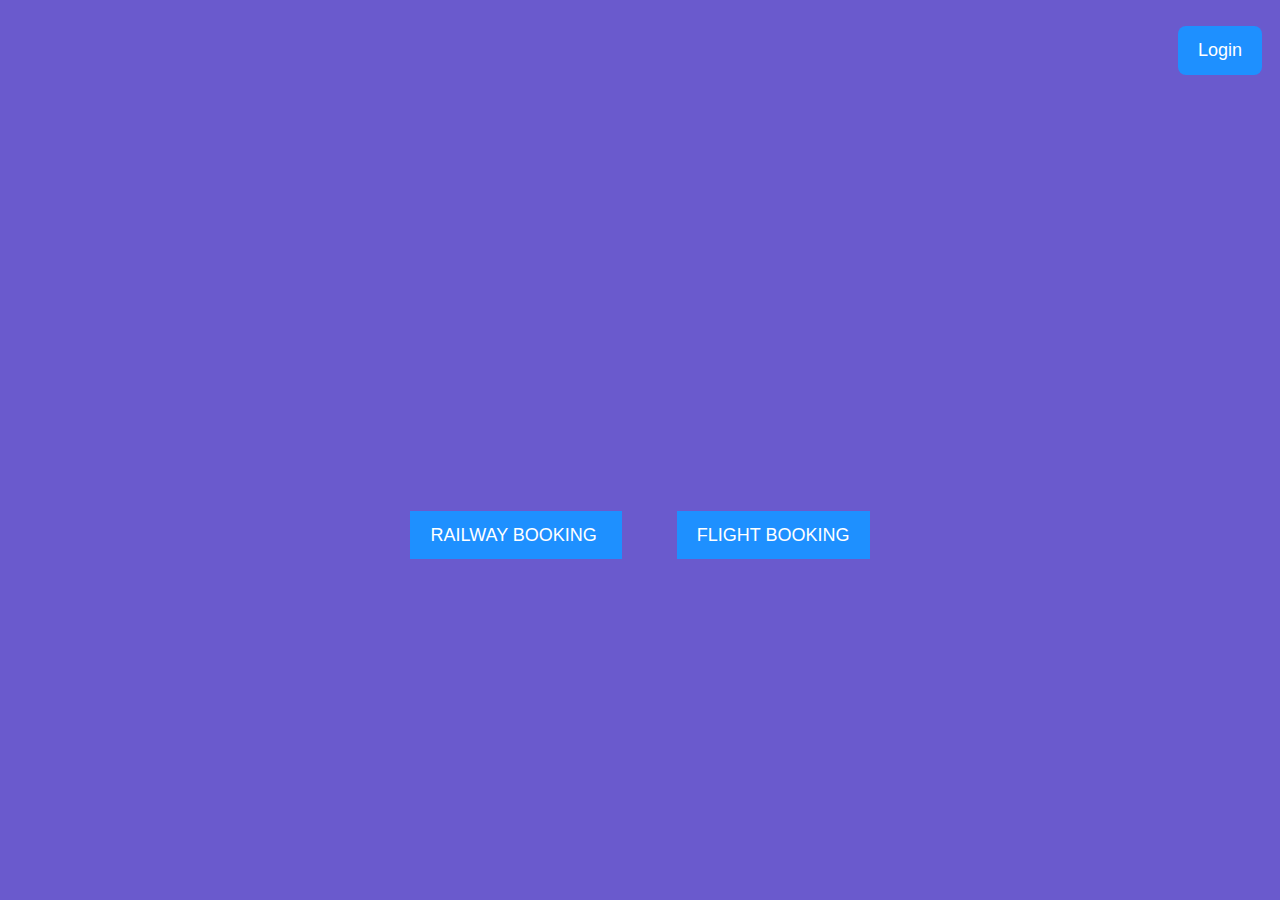
<file: index.html>
<html>
<head>
<title>PROJECT
</title>
<link rel="stylesheet" href="p1.css">
</head>
<body>
<header>
<div class="header">
  <div class="header-right">


<button onclick="document.getElementById('id01').style.display='block'" style="width:auto;font-size: large;">Login</button>

<div id="id01" class="modal">
  
  <form class="modal-content animate" method="post">
    <div class="imgcontainer">
      <span onclick="document.getElementById('id01').style.display='none'" class="close" title="Close Modal">&times;</span>
     

    <div class="container">
      <label for="uname"><b>Username</b></label>
      <input type="text" placeholder="Enter Username" name="uname" required>
<br>
      <label for="psw"><b>Password</b></label>
      <input type="password" placeholder="Enter Password" name="psw" required>
<br>      
      <button type="submit">Login</button>
<br>
      <label>
        <input type="checkbox" checked="checked" name="remember"> Remember me
      </label>
    </div>

    <div class="container" style="background-color:#f1f1f1">
      <button type="button" onclick="document.getElementById('id01').style.display='none'" class="cancelbtn">Cancel</button>
      <span><a href="#" style="background-color:white;border:none;">Forgot password?</a></span>
    </div>
  </form>
</div>

<script src="p2.js">

</script>

    <a href="#about">About</a>
  </div>
</header>
<br><br><br><br><br><br>
<br><br><br><br><br><br><br><br><br><br><br><br><br><br><br><br><br><br>
<center>
<footer>
<a href="trainbooking.html" id="t">
RAILWAY BOOKING
</a>

<a href="flightbooking.html">
FLIGHT BOOKING
</a>
</footer>
</center>
</body>
</html>
</file>
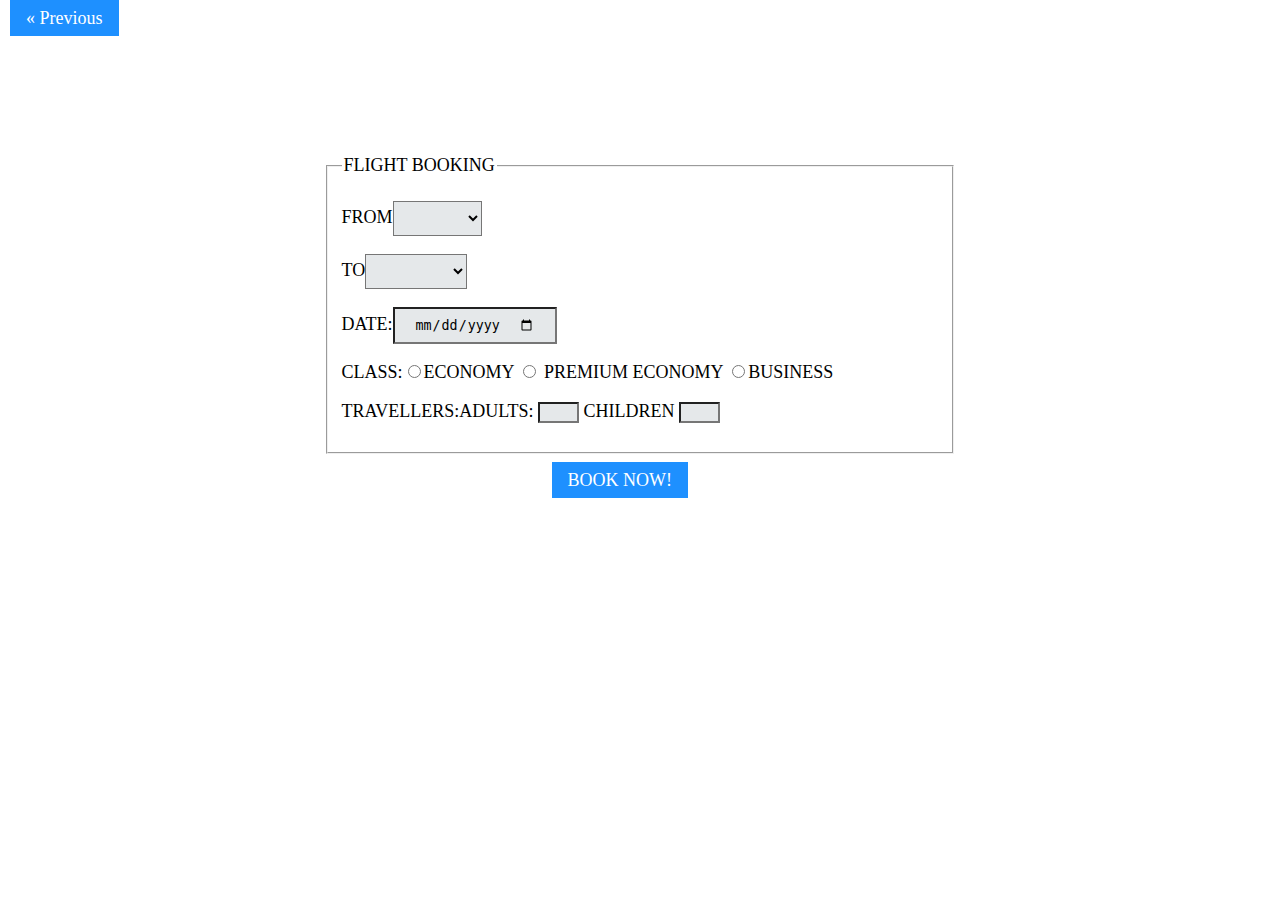
<file: flightbooking.html>
<html>
    <head>
        <title>
            flight booking
        </title>
       <link rel="stylesheet" href="p3.css">
    </head>
    <body>
        <a href="index.html" class="previous">&laquo; Previous</a>
    
    <form>
      <fieldset style="align:center;font-size:large;">
        <legend>FLIGHT BOOKING</legend>
        <P><LABEL>FROM<select name="place" style="width:15%;background-color: rgba(0,28,45,0.1);" class="train">
            <option></option>	
            <option>Chennai International Airport</option>
            <option>Salem Airport</option>
            <option>Coimbatore International Airport</option>
            <option>Chengalpattu Junction	</option>
            <option>Madurai Airport</option>
            <option>Tuticorin Airport</option>
            <option>Hosur Airport</option>
            <option>Vellore Airport</option>
            <option>Neyveli Airport</option>
            <option>Trichy Airport</option>
            <option>Tiruchirappalli	 International Airport</option>
            <option>Puducherry Airport</option>
            <option>Chettinad Airport</option>

                    </select></LABEL></P>
                    <P><LABEL>TO<select name="place" style="width:17%;background-color: rgba(0,28,45,0.1);" class="train">
                      <option></option>
                      <option></option>	
                      <option>Chennai International Airport</option>
                      <option>Salem Airport</option>
                      <option>Coimbatore International Airport</option>
                      <option>Chengalpattu Junction	</option>
                      <option>Madurai Airport</option>
                      <option>Tuticorin Airport</option>
                      <option>Hosur Airport</option>
                      <option>Vellore Airport</option>
                      <option>Neyveli Airport</option>
                      <option>Trichy Airport</option>
                      <option>Tiruchirappalli	 International Airport</option>
                      <option>Puducherry Airport</option>
                      <option>Chettinad Airport</option>
                    </select></LABEL></P>
      <p><label> DATE:<input type="date" class="train" style="background-color: rgba(0,28,45,0.1);" ></label></p>
      <p><label>CLASS:<input type="radio" name="class" value="economy">ECONOMY
        <input type="radio" name="class" value=" premium economy" > PREMIUM ECONOMY
        <input type="radio" name="class" value=" BUSINESS">BUSINESS</label></p>
<p><label> TRAVELLERS:ADULTS:
<input type="text" name="adults" size="2" style="background-color: rgba(0,28,45,0.1);">
CHILDREN
<input type="text" name="adults" size="2" style="background-color: rgba(0,28,45,0.1);">

</label></p>

      </fieldset>
    </form>
    <a href="PERSONAL DETAILS.html" class="booking"> BOOK NOW!</a>
  </body>
</html>
</file>
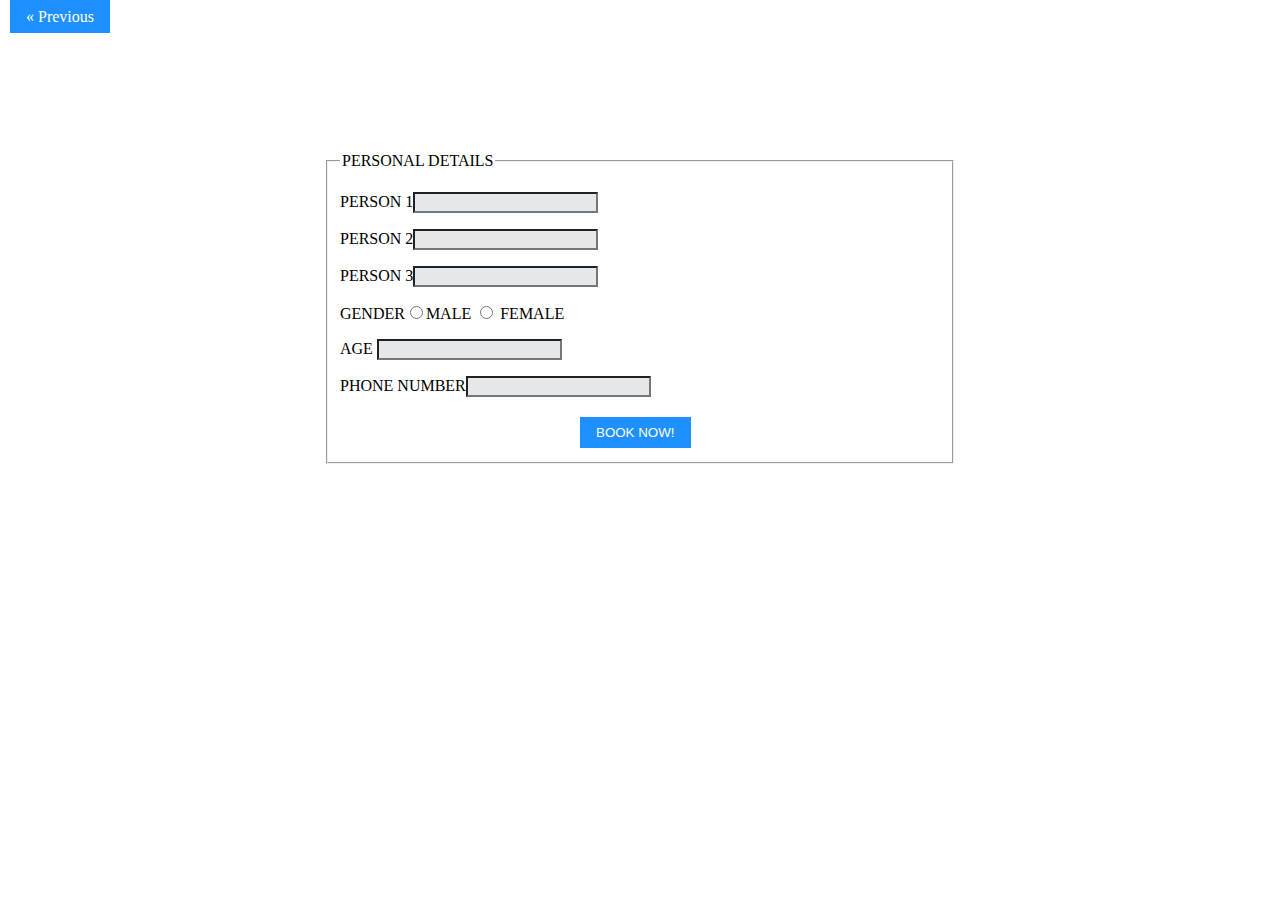
<file: PERSONAL DETAILS.html>
<HTML>
  <HEAD>
    <TITLE>
     PERSONAL DETAILS
  </TITLE>
  <link rel="stylesheet" href="p5.css">
  </HEAD>
 
  <BODY>
    <a href="index.html" class="previous">&laquo; Previous</a>
<form>
    <fieldset style="align:center;">
      <legend>PERSONAL DETAILS</legend>
      <P><LABEL>PERSON 1<input type="text" name="name"style="background-color: rgba(0,28,45,0.1);">
         </LABEL></P>
         <P><LABEL>PERSON 2<input type="text" name="name"style="background-color: rgba(0,28,45,0.1);">
         </LABEL></P>
         <P><LABEL>PERSON 3<input type="text" name="name"style="background-color: rgba(0,28,45,0.1);">
         </LABEL></P>
    <p><label>GENDER<input type="radio" name="class" value="MALE">MALE
      <input type="radio" name="class" value="female" > FEMALE
      </label></p>
      <P><LABEL>AGE <input type="text" name="name"style="background-color: rgba(0,28,45,0.1);"></LABEL></P>
      <P><LABEL>PHONE NUMBER<input type="text" name="PHONE"style="background-color: rgba(0,28,45,0.1);"></LABEL></P>
      <button type="submit" class="booking"> BOOK NOW!</button>
    </fieldset>
  </form>
</BODY>
</HTML>
</file>
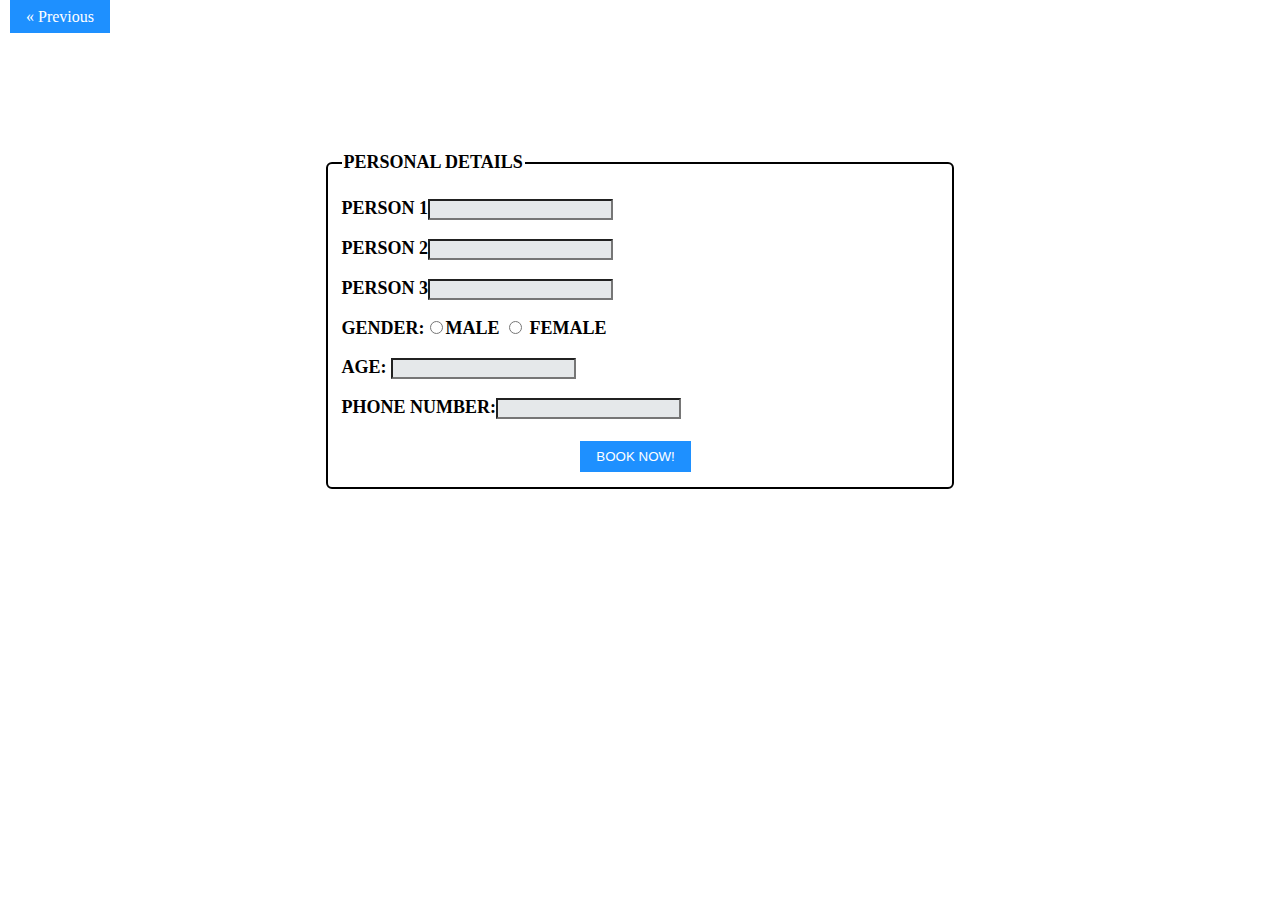
<file: personalform.html>
<HTML>
    <HEAD>
      <TITLE>
       PERSONAL DETAILS
    </TITLE>
    </HEAD>
    <STYLE>
        body{
	background-image: url("https://st3.depositphotos.com/2523411/19161/i/450/depositphotos_191611422-stock-photo-long-freight-train.jpg");
	background-position: center;
	background-repeat: no-repeat;
	background-size:cover;
	position:relative;
}
    .previous {
    margin-top: 3%;
    background-color: dodgerblue;
    color: black;
    border:none;
    color:white;
    padding:8px 16px;
    text-decoration: none;
    margin:4px 2px;
    cursor:pointer;
              }
              form{
    margin-top:10%;
    margin-left:25%;
    width:50%;
    
  }
  .booking {
    background-color: dodgerblue;
    color: black;
    border:none;
    color:white;
    padding:8px 16px;
    text-decoration: none;
    margin:4px 2px;
    cursor:pointer;
    margin-left:40%;
  }
  .train{
      padding:8px 20px;
    }
    </STYLE>
    <body>
      <a href="index.html" class="previous">&laquo; Previous</a>
  <form>
    <b><fieldset style="border:solid black 2px;border-radius: 6px;align:center;font-family: Georgia, 'Times New Roman', Times, serif;font-size: large;">
        <legend>PERSONAL DETAILS</legend>
        <P><LABEL>PERSON 1<input type="text" name="name"style="background-color: rgba(0,28,45,0.1);">
           </LABEL></P>
           <P><LABEL>PERSON 2<input type="text" name="name"style="background-color: rgba(0,28,45,0.1);">
           </LABEL></P>
           <P><LABEL>PERSON 3<input type="text" name="name"style="background-color: rgba(0,28,45,0.1);">
           </LABEL></P>
      <p><label>GENDER:<input type="radio" name="class" value="MALE">MALE
        <input type="radio" name="class" value="female" > FEMALE
        </label></p>
        <P><LABEL>AGE: <input type="text" name="name"style="background-color: rgba(0,28,45,0.1);"></LABEL></P>
        <P><LABEL>PHONE NUMBER:<input type="text" name="PHONE"style="background-color: rgba(0,28,45,0.1);"></LABEL></P>
        <button type="submit" class="booking"> BOOK NOW!</button>
      </fieldset>
    </form>
</b>
</body>
  </HTML>
</file>
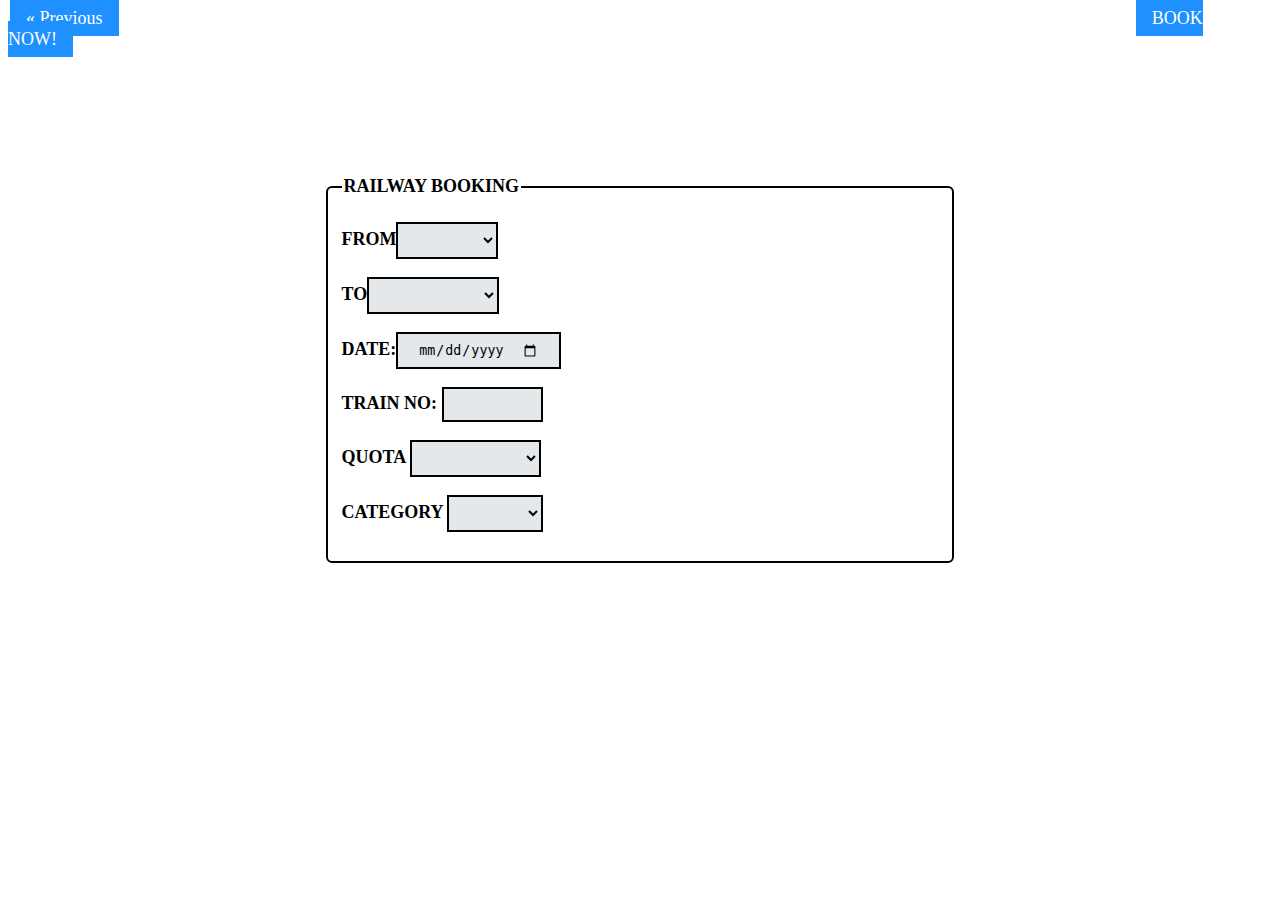
<file: trainbooking.html>
<html>
  <head>
    <title>train</title>
   <link rel="stylesheet" href="p4.css"
  </head>
  <body>
    <a href="index.html" class="previous">&laquo; Previous</a>
    <a href="personalform.html" class="booking">BOOK NOW!</a>
    <form>
      <b><fieldset style="border:solid black 2px;border-radius: 6px;align:center;font-family: Georgia, 'Times New Roman', Times, serif;font-size: large;">
        <legend>RAILWAY BOOKING</legend>
        <P><LABEL>FROM<select name="place" style="width:17%;background-color: rgba(0,28,45,0.1);" class="train">
          <option></option>
           <option>Tambaram</option>	
          <option>Chennai Egmore</option>
          <option>Puratchi Thalaivar Dr. MGR Central	</option>
          <option>Katpadi Junction</option>
          <option>Arakkonam Junction	</option>
          <option>Coimbatore Junction	</option>
          <option>Chengalpattu Junction	</option>
          <option>Madurai Junction	</option>
          <option>Jolarpettai Junction	</option>
          <option>Salem Junction	</option>
          <option>Erode Junction	</option>
          <option>Tiruppur	</option>
          <option>Villupuram Junction	</option>
          <option>Tiruchirappalli	</option>
          <option>Dindigul Junction</option>
          <option>Perambur	</option>
          <option>Thanjavur Junction</option>	
          <option>Tirunelveli Junction	</option>
          <option>Nagercoil Junction</option>
          <option>Tiruvallur</option>
          <option>Avadi</option>
          <option>Avadi</option>
          <option>Perungulattur</option>
          <option>Rameswaram</option>
          <option>Guduvancheri</option>
          <option>Tuticorin</option>
          <option>Virudunagar Junction</option>
          <option>Kovilpatti</option>
          <option>Karur Junction</option>
          <option>Mayiladuturai Junction</option>
          <option>Kumbakonam</option>
          <option>Tiruttani</option>
          <option>Hosur	</option>
          <option>Ramanathapuram</option>
          <option>Nagappattinam Junction</option>
          <option>Mettupalayam</option>
          <option>Kanniyakumari</option>
          <option>Satur</option>
          <option>Melmaruvathur</option>
          <option>Kodai road</option>
                    <option>Bangulore</option>
                    <option>Delhi</option>
                    <option>Haryana</option>
                    <option >Hyderabad</option>
                    <option>Virudhunagar</option>
                    <option>Kovilpatti</option>
                     <option>Satur</option>
                     <option>Sivakasi</option>
                    </select></LABEL></P>
                    <P><LABEL>TO<select name="place" style="width:22%;background-color: rgba(0,28,45,0.1);" class="train">
                      <option></option>
                       <option>Tambaram</option>	
                      <option>Chennai Egmore</option>
                      <option>Puratchi Thalaivar Dr. MGR Central	</option>
                      <option>Katpadi Junction</option>
                      <option>Arakkonam Junction	</option>
                      <option>Coimbatore Junction	</option>
                      <option>Chengalpattu Junction	</option>
                      <option>Madurai Junction	</option>
                      <option>Jolarpettai Junction	</option>
                      <option>Salem Junction	</option>
                      <option>Erode Junction	</option>
                      <option>Tiruppur	</option>
                      <option>Villupuram Junction	</option>
                      <option>Tiruchirappalli	</option>
                      <option>Dindigul Junction</option>
                      <option>Perambur	</option>
                      <option>Thanjavur Junction</option>	
                      <option>Tirunelveli Junction	</option>
                      <option>Nagercoil Junction</option>
          <option>Tiruvallur</option>
          <option>Avadi</option>
          <option>Avadi</option>
          <option>Perungulattur</option>
          <option>Rameswaram</option>
          <option>Guduvancheri</option>
          <option>Tuticorin</option>
          <option>Virudunagar Junction</option>
          <option>Kovilpatti</option>
          <option>Karur Junction</option>
          <option>Mayiladuturai Junction</option>
          <option>Kumbakonam</option>
          <option>Tiruttani</option>
          <option>Hosur	</option>
          <option>Ramanathapuram</option>
          <option>Nagappattinam Junction</option>
          <option>Mettupalayam</option>
          <option>Kanniyakumari</option>
          <option>Satur</option>
          <option>Melmaruvathur</option>
          <option>Kodai road</option>
          <option>Bangulore</option>
                    <option>Delhi</option>
                    <option>Haryana</option>
                    <option >Hyderabad</option>
                    <option>Virudhunagar</option>
                    <option>Kovilpatti</option>
                     <option>Satur</option>
                     <option>Sivakasi</option>
                    </select></LABEL></P>
      <p><label> DATE:<input type="date" class="train" style="background-color: rgba(0,28,45,0.1);" ></label></p>
      <p><label>TRAIN NO:
        <input type="text" name="train no" style="width:17%;background-color: rgba(0,28,45,0.1);" class="train"></label></p>
      <p><label>  QUOTA      <select name="quota" class="train" style="width:22%;background-color: rgba(0,28,45,0.1);">
        <option></option>
<option>General quota</option>	
<option>Tatkal</option>
<option>Ladies</option>
</select></label></p>
<p><label>CATEGORY  <select name="quota"  class="train" style="width:16%;background-color: rgba(0,28,45,0.1);">
  <option></option>
<option>SL</option>	
<option>3A</option>
<option>2A</option>
<option>1A</option>
</label></p>
      </fieldset>
      </b>
    </form>
  </body>
</html>
</file>
<file: p1.css>
body{
	background-color: slateblue;
	background-image: url("https://wallpaperaccess.com/full/185295.jpg");
	background-position: center;
	background-repeat: no-repeat;
	background-size:cover;
	position:relative;
	font-family:Consolas;
}

#t{
  margin-right: 55px;
}
.header {
  overflow: hidden;
  background-color:rgba(255, 99, 26, 0);
  padding: 10px 10px;
  border-radius:25px;
}

a {
   background-color: dodgerblue;
  color:white;
  padding: 14px 20px;
  margin: 8px 0;
  border: none;
  cursor: pointer;
  width: 50%;
  margin-bottom:10px;
  text-decoration: none;
  font-size:large;
  font-family: 'Lucida Sans', 'Lucida Sans Regular', 'Lucida Grande', 'Lucida Sans Unicode', Geneva, Verdana, sans-serif;
}
a:hover {
  opacity: 0.9;
}
.header a {
  float: left;
  color: black;
  text-align: center;
  padding: 12px;
  text-decoration: none;
  font-size: 18px; 
  line-height: 25px;
  border-radius: 4px;
}

.header a.logo {
  font-size: 25px;
  font-weight: bold;
}

.header a:hover {
  background-color: #ddd;
  color: black;
}

.header a.active {
  background-color: dodgerblue;
  color: white;
}

.header-right {
  float: right;
}

@media screen and (max-width: 500px) {
  .header a {
    float: none;
    display: block;
    text-align: left;
  }
  
  .header-right {
    float: none;
  }
}
/* Full-width input fields */
input[type=text], input[type=password] {
  width: 45%;
  padding: 12px 20px;
  margin: 8px 0;
  display: inline-block;
  border: 1px solid #ccc;
  box-sizing: border-box;
}

/* Set a style for all buttons */
button {
  background-color: dodgerblue;
  border-radius: 8px;
  color: white;
  padding: 14px 20px;
  margin: 8px 0;
  border: none;
  cursor: pointer;
  width: 50%;
}

button:hover {
  opacity: 0.8;
}

/* Extra styles for the cancel button */
.cancelbtn {
  width: auto;
  padding: 10px 18px;
  background-color: #f44336;
}

/* Center the image and position the close button */
.imgcontainer {
  text-align: center;
  margin: 24px 0 12px 0;
  position: relative;
}

.container {
  padding: 16px;
}

span.psw {
  float: right;
  padding-top: 16px;
  background-coloe:white;
}

/* The Modal (background) */
.modal {
  display: none; /* Hidden by default */
  position: fixed; /* Stay in place */
  z-index: 1; /* Sit on top */
  left: 0;
  top: 0;
  width: 100%; /* Full width */
  height: 100%; /* Full height */
  overflow: auto; /* Enable scroll if needed */
  background-color: rgb(0,0,0); /* Fallback color */
  background-color: rgba(0,0,0,0.4); /* Black w/ opacity */
  padding-top: 60px;
}

/* Modal Content/Box */
.modal-content {
  background-color: #fefefe;
  margin: 5% auto 15% auto; /* 5% from the top, 15% from the bottom and centered */
  border: 1px solid #888;
  width: 45%; /* Could be more or less, depending on screen size */
}
.close {
    position: absolute;
    right: 25px;
    top: 0;
    color: #000;
    font-size: 35px;
    font-weight: bold;
  }
  
  .close:hover,
  .close:focus {
    color: red;
    cursor: pointer;
  }
</file>
<file: p3.css>
body{
	background-image: url("https://www.rd.com/wp-content/uploads/sites/2/2017/10/Why-Are-Commercial-Airplanes-White-_493536652-Jag_cz.jpg");
	background-position: center;
	background-repeat: no-repeat;
	background-size:cover;
        
}
            .previous {
  margin-top: 3%;
  background-color: dodgerblue;
  color: black;
  border:none;
  color:white;
  padding:8px 16px;
  text-decoration: none;
  margin:4px 2px;
  cursor:pointer;
  font-size:large;
  
}
form{
  margin-top:10%;
  margin-left:25%;
  width:50%;
  
}
.booking {
  background-color: dodgerblue;
  color: black;
  border:none;
  color:white;
  padding:8px 16px;
  text-decoration: none;
  margin:4px 2px;
  cursor:pointer;
  margin-left:43%;
  font-size:large;
}
.train{
    padding:8px 20px;
  }
</file>
<file: p5.css>
body{
	background-image: url("https://www.rd.com/wp-content/uploads/sites/2/2017/10/Why-Are-Commercial-Airplanes-White-_493536652-Jag_cz.jpg");
	background-position: center;
	background-repeat: no-repeat;
	background-size:cover;
        
}
            .previous {
  margin-top: 3%;
  background-color: dodgerblue;
  color: black;
  border:none;
  color:white;
  padding:8px 16px;
  text-decoration: none;
  margin:4px 2px;
  cursor:pointer;
            }
            form{
  margin-top:10%;
  margin-left:25%;
  width:50%;
  
}
.booking {
  background-color: dodgerblue;
  color: black;
  border:none;
  color:white;
  padding:8px 16px;
  text-decoration: none;
  margin:4px 2px;
  cursor:pointer;
  margin-left:40%;
}
.train{
    padding:8px 20px;
  }
</file>
<file: p4.css>
.train{
    padding:8px 20px;
    border:solid black 2px;
  }
  body{
	background-image: url("https://st3.depositphotos.com/2523411/19161/i/450/depositphotos_191611422-stock-photo-long-freight-train.jpg");
	background-position: center;
	background-repeat: no-repeat;
	background-size:cover;
	position:relative;
}
.previous {
  margin-top: 3%;
  background-color: dodgerblue;
  color: black;
  border:none;
  color:white;
  padding:8px 16px;
  text-decoration: none;
  margin:4px 2px;
  cursor:pointer;
  font-size:large;
  
}
form{
  margin-top:10%;
  margin-left:25%;
  width:50%;
  
}
.booking {
  background-color: dodgerblue;
  color: black;
  border:none;
  color:white;
  padding:8px 16px;
  text-decoration: none;
  margin:4px 2px;
  cursor:pointer;
  margin-left:80%;
  font-size:large;
}
</file>
